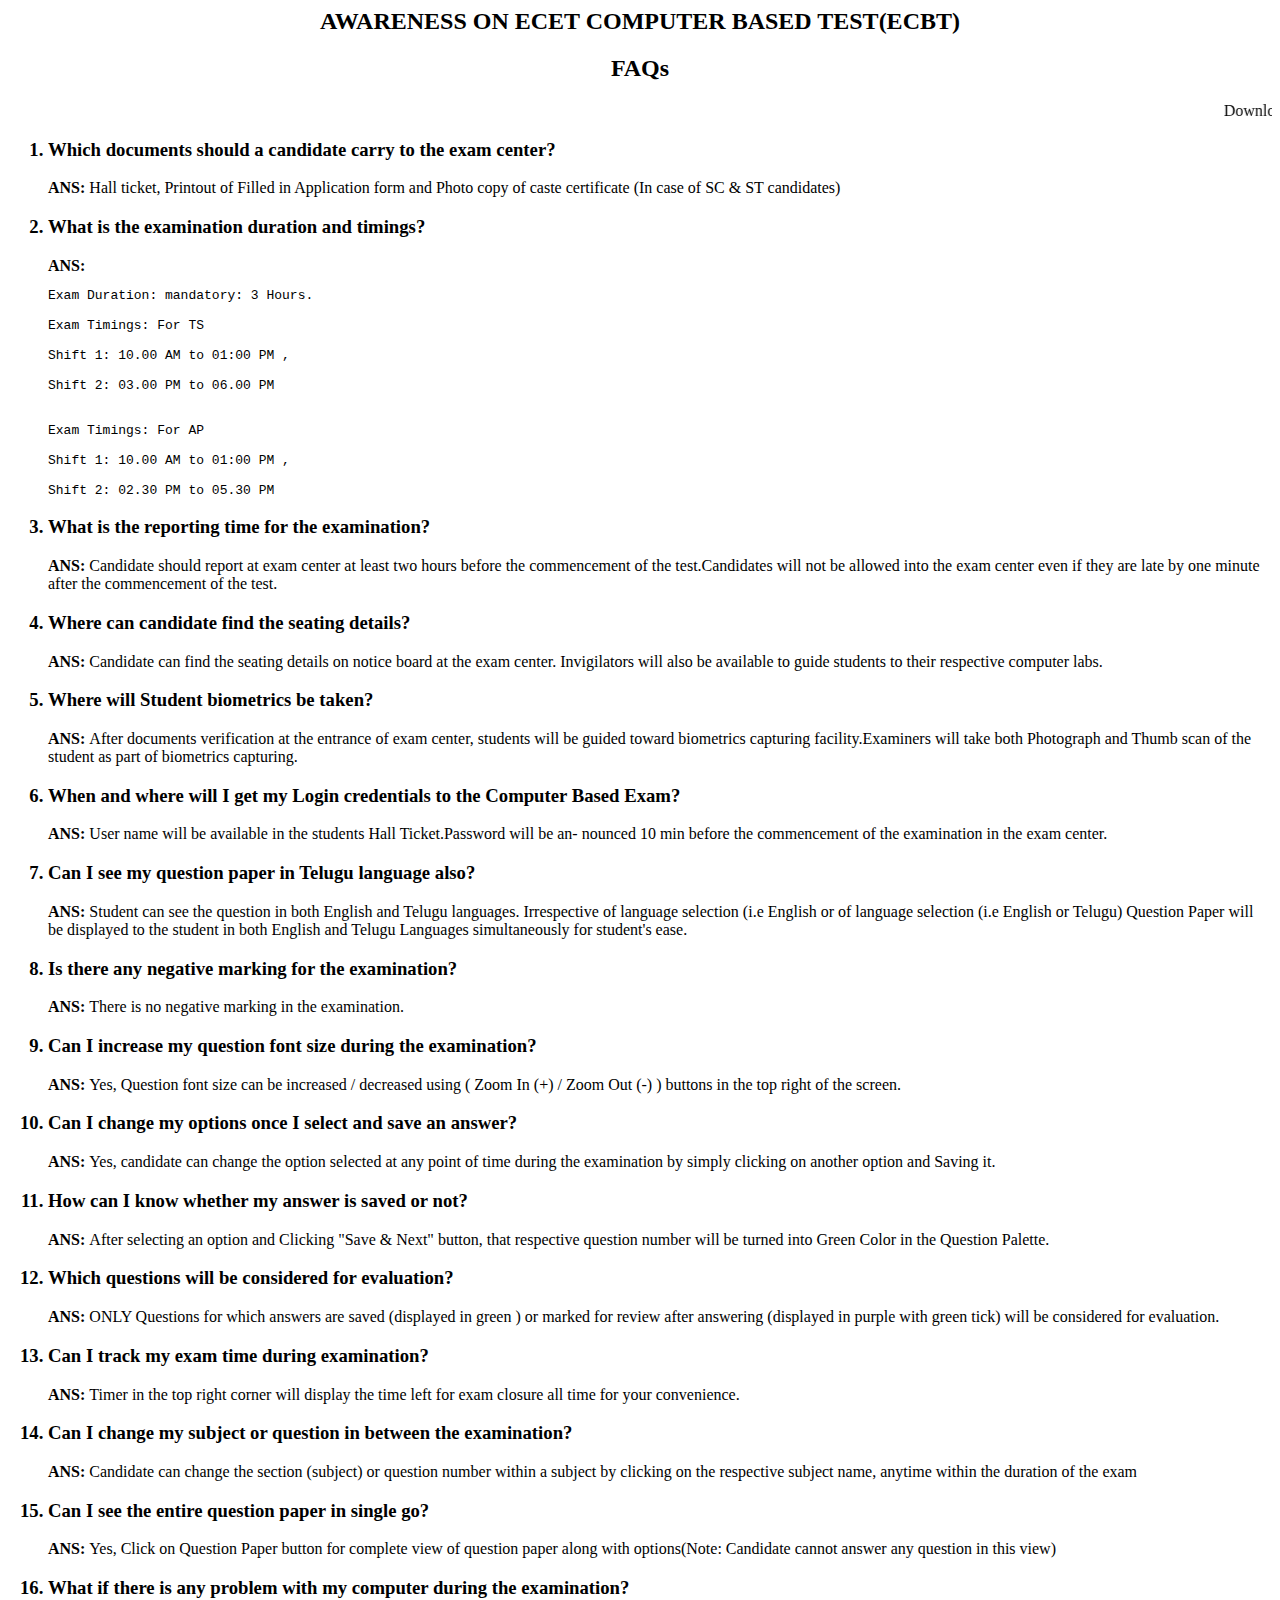
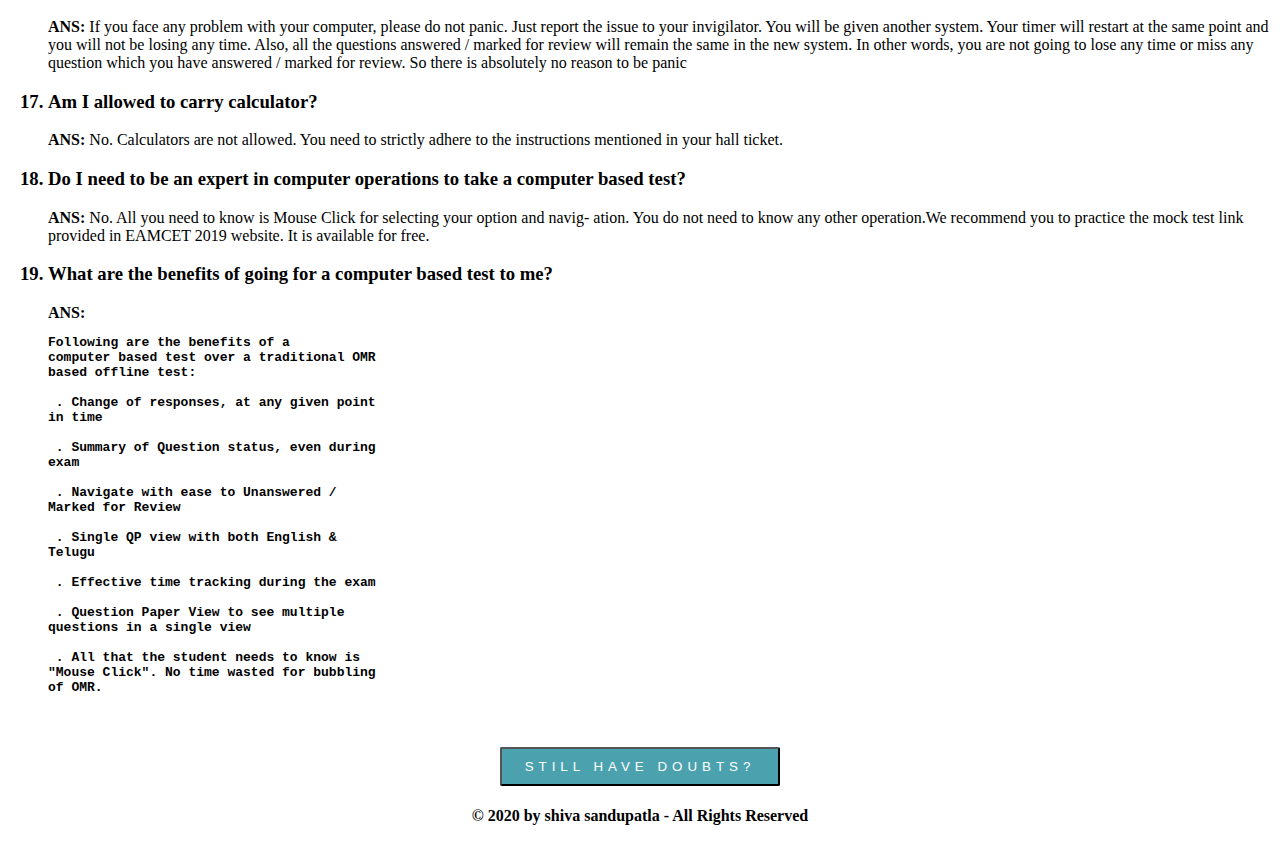
<file: index.html>
<html>
<head>
    <link rel="icon" href="icon.png" type="image/gif" sizes="16x16">
    <meta charset="UTF-8">
    <meta name="viewport" content="width=device-width, initial-scale=1.0">
        <meta http-equiv="X-UA-Compatible" content="IE=edge">
    <title>ECET CBT Awareness</title>
    <style>
    #btn{
    
  background: #4ca1af;
  width: 280px;
  padding: 10px 0;
  border-radius: 2px;
  text-align: center;
  color: #fff;
  text-transform: uppercase;
  letter-spacing: 5px;
  cursor: pointer;
}
    
    </style>
    </head>
<body>
    <h2 align="center">AWARENESS ON ECET COMPUTER BASED TEST(ECBT)</h2>
    <h2 align="center"><span>FAQs</span></h2>
    <marquee>Download your 6 sem hall ticket here <a href="https://exams.sbtet.telangana.gov.in/index.html#/Dashboard/Diploma/Hallticket">here</a></marquee>
    <ol>
    <h3><li>Which documents should a candidate carry to the exam center?</li></h3>
    <b>ANS:</b> Hall ticket, Printout of Filled in Application form and Photo copy 
of caste certificate (In case of SC & ST candidates)



        
<h3><li>What is the examination duration and 

timings?</li></h3>
        <b>ANS:</b> <pre>Exam Duration: mandatory: 3 Hours. 

Exam Timings: For TS

Shift 1: 10.00 AM to 01:00 PM ,

Shift 2: 03.00 PM to 06.00 PM


Exam Timings: For AP

Shift 1: 10.00 AM to 01:00 PM ,

Shift 2: 02.30 PM to 05.30 PM</pre>

       <h3><li>What is the reporting time for the 

examination?
</li></h3> 
        <b>ANS: </b> Candidate should report at exam 

center at least two hours before the 

commencement of the test.Candidates 

will not be allowed into the exam center

even if they are late by one minute after the 

commencement of the test.
        
        <h3><li> Where can candidate find the seating 

details?
</li></h3>
        
      <b>ANS: </b>Candidate can find the seating

details on notice board at the exam center. 

Invigilators will also be available to guide 

students to their respective computer labs.  
        
         <h3><li>Where will Student biometrics be taken?
</li></h3>
        <b>ANS: </b>After documents verification at the 
 entrance of exam center, students will 
 be guided toward biometrics capturing 
 facility.Examiners will take both
 Photograph and Thumb scan of the student 
 as part of biometrics capturing.
        
         <h3><li>When and where will I get my Login 
 credentials to the Computer Based Exam?
</li></h3>
        <b>ANS: </b>User name will be available in the 
 students Hall Ticket.Password will be an- 
 nounced 10 min before the commencement 
 of the examination in the exam center.
        
        <h3><li>Can I see my question paper in Telugu 
 language also?
</li></h3>
        <b>ANS: </b>Student can see the question in both 
 English and Telugu languages. Irrespective  of language selection (i.e English or 
 of language selection (i.e English or 
 Telugu) Question Paper will be displayed 
 to the student in both English and Telugu 
 Languages simultaneously for student's 
 ease.
        
 <h3><li> Is there any negative marking for the 
 examination?
</li></h3>  
        <b>ANS: </b> There is no negative marking in the 
 examination.
        
         <h3><li>Can I increase my question font size 
during the examination?
</li></h3>
        
        <b>ANS: </b>Yes, Question font size can be 
increased / decreased using ( Zoom In (+) / 
Zoom Out (-) ) buttons in the top right of the 
screen.
        
        <h3><li>Can I change my options once I select 
and save an answer?
</li></h3>
        <b>ANS: </b>Yes, candidate can change the option 
selected at any point of time during the 
examination by simply clicking on another 
option and Saving it.
        
        <h3><li>How can I know whether my answer is 
saved or not?
</li></h3>
        <b>ANS: </b>After selecting an option and Clicking 
"Save & Next" button, that respective 
question number will be turned into Green 
Color in the Question Palette.
        
        <h3><li>Which questions will be considered for 
evaluation?
</li></h3>
        <b>ANS: </b>ONLY Questions for which answers 
are saved (displayed in green ) or marked 
for review after answering (displayed in 
purple with green tick) will be considered 
for evaluation.
        
        <h3><li>Can I track my exam time during 
examination?
</li></h3>
        <b>ANS: </b> Timer in the top right corner will 
display the time left for exam closure all 
time for your convenience.
        
        <h3><li>Can I change my subject or question in 
between the examination?
</li></h3>
        <b>ANS: </b>Candidate can change the section 
(subject) or question number within a 
subject by clicking on the respective 
subject name, anytime within the duration 
of the exam
        
        <h3><li>Can I see the entire question paper in 
single go?
</li></h3>
        <b>ANS: </b>Yes, Click on Question Paper button 
for complete view of question paper along 
with options(Note: Candidate cannot 
answer any question in this view)
      <h3><li> What if there is any problem with my 
computer during the examination?
</li></h3>  
        
        <b>ANS: </b> If you face any problem with your 
computer, please do not panic. Just report 
the issue to your invigilator. You will be 
given another system. Your timer will 
restart at the same point and you will not 
be losing any time. Also, all the questions 
answered / marked for review will remain 
the same in the new system. In other 
words, you are not going to lose any time 
or miss any question which you have 
answered / marked for review. So there is 
absolutely no reason to be panic
        
        <h3><li>Am I allowed to carry calculator?
</li></h3>
        <b>ANS: </b>No. Calculators are not allowed. You 
need to strictly adhere to the instructions 
mentioned in your hall ticket.
        
        <h3><li>Do I need to be an expert in computer 
operations to take a computer based test?
</li></h3>
        <b>ANS: </b>No. All you need to know is Mouse 
Click for selecting your option and navig- 
ation. You do not need to know any other 
operation.We recommend you to practice 
the mock test link provided in EAMCET 
2019 website. It is available for free.
        <h3><li>What are the benefits of going for a 
computer based test to me?
</li></h3>
        <b>ANS: <pre>Following are the benefits of a 
computer based test over a traditional OMR 
based offline test:

 . Change of responses, at any given point
in time

 . Summary of Question status, even during 
exam

 . Navigate with ease to Unanswered /
Marked for Review

 . Single QP view with both English & 
Telugu

 . Effective time tracking during the exam
 
 . Question Paper View to see multiple 
questions in a single view

 . All that the student needs to know is
"Mouse Click". No time wasted for bubbling 
of OMR.</pre></b>
        
    </ol>
   <br><br>
    <div align="center">
   <a href="https://developer-shiva.github.io/ECBT/contact.html"><input type="submit" id="btn" value="Still have doubts?"></a> 
    </div>
    <footer>
    <h4 align="center">© 2020 by shiva sandupatla - All Rights Reserved</h4>
    </footer>
    </body>
</html>
</file>
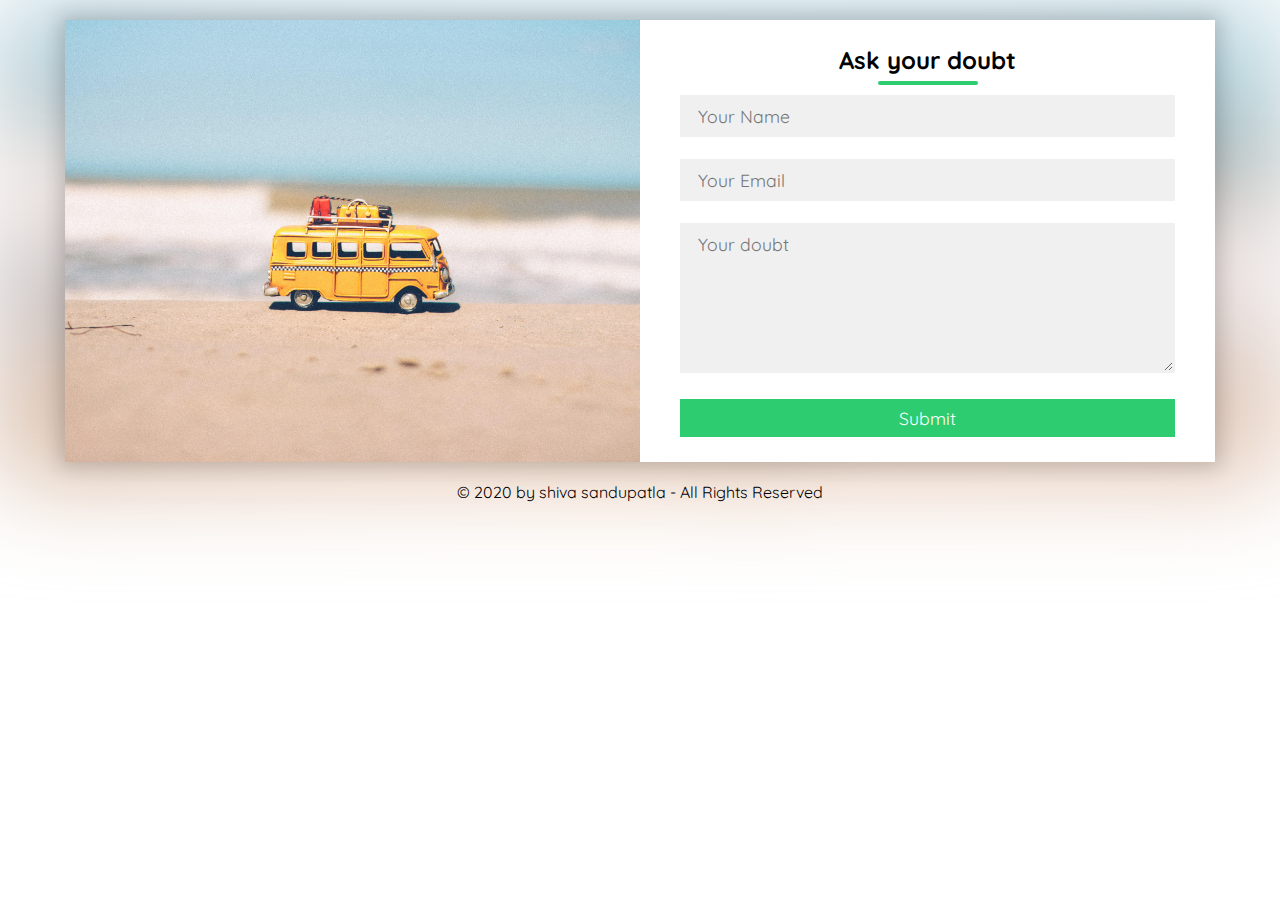
<file: contact.html>
<!DOCTYPE html>
<html>
<head>
	<meta charset="UTF-8">
     <link rel="icon" href="icon.png" type="image/gif" sizes="16x16">
    <meta name="viewport" content="width=device-width, initial-scale=1.0">
	<title>Question on ECBT</title>
	<link rel="stylesheet" href="styles.css">
	<link href="https://fonts.googleapis.com/css?family=Quicksand&display=swap" rel="stylesheet">
	<meta name="viewport" content="width=device-width,initial-scale=1.0,minimum-scale=1.0,maximum-scale=1.0">
</head>
<body>
     
	<div class="container">
		<div class="contact-box">
			<div class="left"></div>
			<div class="right">
                <form action="" method="post">
				<h2>Ask your doubt</h2>
                     </form>
				<input id="n" type="text" class="field" placeholder="Your Name">
				<input id="m" type="text" class="field" placeholder="Your Email">
			
				<textarea id="ques" placeholder="Your doubt" class="field"></textarea>
				<button type="submit" class="btn" onclick="post();" >Submit</button>
                   
			</div>
		</div>
	</div>
   
    <script>
       
       function post(){
           var link="https://script.google.com/macros/s/AKfycbwwARBMuXcMc4PTlyF9NeOjr1z34NXoEvyeNeqynSDxBAYH6Gk/exec?action=POST&NAME=";
           
         
           
           
           var name=document.getElementById("n").value;
           var mail=document.getElementById("m").value;
           var que=document.getElementById("ques").value;
           if(name!=""&&mail!=""&&que!=""){
               
               
               var act=link+name+"&MAIL="+mail+"&MESSAGE="+que;
               
               
               document.getElementById("f").action=act;
               document.getElementById("f").submit();
               
              // document.getElementById("ques").value="";
               //document.getElementById("m").value="";
               //document.getElementById("n").value="";
               
              // alert("Your doubt is recorded. We will mail you once we found the answer");
              
           }
           else{
               
              alert("All fileds are mandatory");
           }
       } 
        
    
    </script>
     <footer align="center">© 2020 by shiva sandupatla - All Rights Reserved</footer>
</body>
   
</html>
</file>
<file: styles.css>
*{
	padding: 0;
	margin: 0;
	box-sizing: border-box;
	font-family: 'Quicksand', sans-serif;
}

body{
	height: 100%;
	width: 100%;
}

.container{
	position: relative;
	width: 100%;
	height: 100%;
	display: flex;
	justify-content: center;
	align-items: center;
	padding: 20px 30px;
   
    
}

.container:after{
	content: '';
	position: absolute;
	width: 100%;
	height: 100%;
	left: 0;
	top: 0;
	background: url("img/bg.jpg") no-repeat center;
	background-size: cover;
	filter: blur(50px);
	z-index: -1;
}
.contact-box{
    
	max-width: 1150px;
	display: grid;
	grid-template-columns: repeat(2, 1fr);
	justify-content: center;
	align-items: center;
	text-align: center;
	background-color: #fff;
	box-shadow: 0px 0px 19px 5px rgba(0,0,0,0.19);
}

.left{
	background: url("img/bg.jpg") no-repeat center;
	background-size: cover;
	height: 100%;
}

.right{
	padding: 25px 40px;
}

h2{
	position: relative;
	padding: 0 0 10px;
	margin-bottom: 10px;
}

h2:after{
	content: '';
    position: absolute;
    left: 50%;
    bottom: 0;
    transform: translateX(-50%);
    height: 4px;
    width: 100px;
    border-radius: 2px;
    background-color: #2ecc71;
}

.field{
	width: 100%;
	border: 2px solid rgba(0, 0, 0, 0);
	outline: none;
	background-color: rgba(230, 230, 230, 0.6);
	padding: 0.5rem 1rem;
	font-size: 1.1rem;
	margin-bottom: 22px;
	transition: .3s;
}

.field:hover{
	background-color: rgba(0, 0, 0, 0.1);
}

textarea{
	min-height: 150px;
}

.btn{
	width: 100%;
	padding: 0.5rem 1rem;
	background-color: #2ecc71;
	color: #fff;
	font-size: 1.1rem;
	border: none;
	outline: none;
	cursor: pointer;
	transition: .3s;
}

.btn:hover{
    background-color: #27ae60;
}

.field:focus{
    border: 2px solid rgba(30,85,250,0.47);
    background-color: #fff;
}

@media screen and (max-width: 880px){
	.contact-box{
		grid-template-columns: 1fr;
	}
	.left{
		height: 200px;
	}
}
</file>
